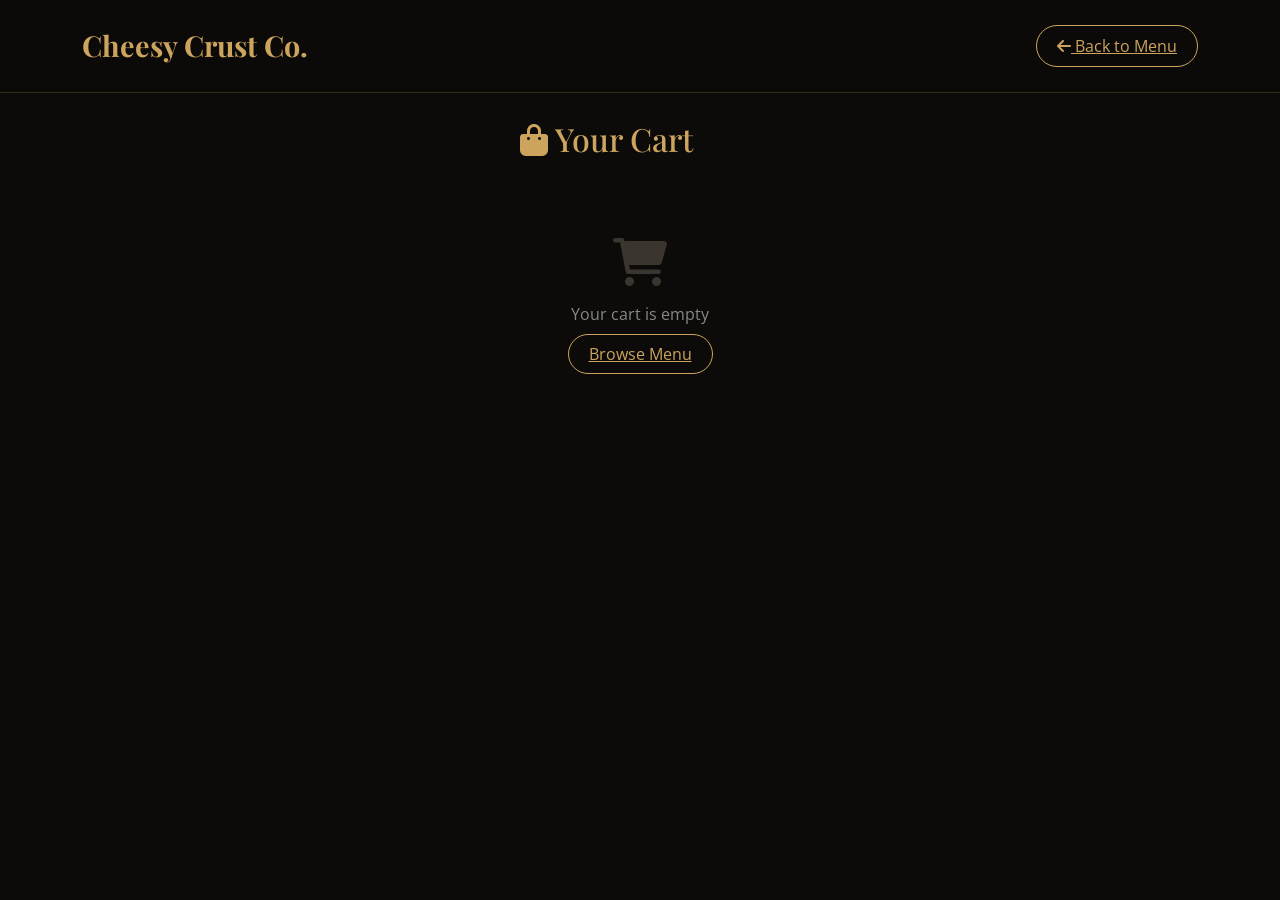
<file: frontend/cart.html>
<!DOCTYPE html>
<html lang="en">
<head>
  <meta charset="UTF-8">
  <meta name="viewport" content="width=device-width, initial-scale=1.0">
  <title>Cart - Cheesy Crust Co.</title>
  <link href="https://cdn.jsdelivr.net/npm/bootstrap@5.3.0-alpha1/dist/css/bootstrap.min.css" rel="stylesheet">
  <link href="https://fonts.googleapis.com/css2?family=Playfair+Display:wght@400;500;600;700&family=Open+Sans:wght@300;400;500;600&display=swap" rel="stylesheet">
  <link rel="stylesheet" href="https://cdnjs.cloudflare.com/ajax/libs/font-awesome/6.0.0-beta3/css/all.min.css">
  <style>
    * { margin: 0; padding: 0; box-sizing: border-box; }
    body {
      background-color: #0c0b09;
      font-family: 'Open Sans', sans-serif;
      color: #eeeeee;
      min-height: 100vh;
      display: flex;
      flex-direction: column;
    }
    :root {
      --gold: #cda45e;
      --gold-dark: #b58d4a;
      --dark-bg: #0c0b09;
      --card-bg: #1a1814;
    }
    .navbar {
      background: rgba(12, 11, 9, 0.95);
      padding: 1.2rem 0;
      border-bottom: 1px solid rgba(205, 164, 94, 0.2);
    }
    .navbar-brand {
      font-family: 'Playfair Display', serif;
      font-size: 1.8rem;
      font-weight: 700;
      color: var(--gold) !important;
    }
    .cart-container {
      max-width: 900px;
      margin: 120px auto 50px;
      padding: 0 20px;
      flex: 1;
    }
    .cart-header {
      font-family: 'Playfair Display', serif;
      color: var(--gold);
      margin-bottom: 2rem;
    }
    .cart-item {
      background: var(--card-bg);
      border-radius: 16px;
      padding: 1.5rem;
      margin-bottom: 1rem;
      border: 1px solid rgba(205,164,94,0.15);
      display: flex;
      align-items: center;
      gap: 1.5rem;
    }
    .cart-item-img {
      width: 100px;
      height: 100px;
      object-fit: cover;
      border-radius: 12px;
    }
    .cart-item-details {
      flex: 1;
    }
    .cart-item-name {
      font-size: 1.2rem;
      font-weight: 600;
    }
    .cart-item-price {
      color: var(--gold);
      font-weight: 600;
    }
    .cart-summary {
      background: var(--card-bg);
      border-radius: 16px;
      padding: 1.5rem;
      border: 1px solid rgba(205,164,94,0.15);
    }
    .btn-gold {
      background: linear-gradient(135deg, var(--gold), var(--gold-dark));
      color: #0c0b09;
      border: none;
      padding: 12px 30px;
      font-weight: 600;
      border-radius: 50px;
    }
    .btn-gold:hover {
      transform: translateY(-2px);
      box-shadow: 0 8px 20px rgba(205,164,94,0.3);
      color: #0c0b09;
    }
    .btn-outline-gold {
      background: transparent;
      border: 1px solid var(--gold);
      color: var(--gold);
      padding: 8px 20px;
      border-radius: 40px;
    }
    .empty-cart {
      text-align: center;
      padding: 3rem;
      color: #888;
    }
  </style>
</head>
<body>

<nav class="navbar fixed-top">
  <div class="container">
    <a class="navbar-brand" href="index.html">Cheesy Crust Co.</a>
    <a href="index.html" class="btn-outline-gold"><i class="fas fa-arrow-left"></i> Back to Menu</a>
  </div>
</nav>

<div class="cart-container">
  <h2 class="cart-header"><i class="fas fa-shopping-bag gold-icon"></i> Your Cart</h2>
  
  <div id="cart-items-container"></div>
  
  <div class="cart-summary mt-4" id="cart-summary" style="display: none;">
    <div class="d-flex justify-content-between mb-3">
      <span>Subtotal</span>
      <span id="cart-subtotal">₹0</span>
    </div>
    <div class="d-flex justify-content-between mb-3">
      <span>Delivery Fee</span>
      <span>₹40</span>
    </div>
    <hr style="border-color: #3a352e;">
    <div class="d-flex justify-content-between mb-3">
      <strong>Total</strong>
      <strong id="cart-total" style="color: var(--gold);">₹0</strong>
    </div>
    
    <!-- Order Type Selection -->
    <div class="mb-3">
      <label class="form-label" style="color: var(--gold);">Order Type</label>
      <select class="form-control" id="orderType" style="background: #0c0b09; color: white; border-color: #3a352e;">
        <option value="delivery">Delivery</option>
        <option value="takeaway">Takeaway</option>
      </select>
    </div>
    
    <div id="address-section" class="mb-3">
      <label class="form-label" style="color: var(--gold);">Delivery Address</label>
      <textarea class="form-control" id="deliveryAddress" rows="2" placeholder="Enter your full address" style="background: #0c0b09; color: white; border-color: #3a352e;"></textarea>
    </div>
    
    <button class="btn btn-gold w-100" id="checkoutBtn">Proceed to Checkout</button>
  </div>
</div>

<script src="https://cdn.jsdelivr.net/npm/bootstrap@5.3.0-alpha1/dist/js/bootstrap.bundle.min.js"></script>
<script src="https://checkout.razorpay.com/v1/checkout.js"></script>
<script src="js/api.js"></script>
<script src="js/cart.js"></script>
</body>
</html>
</file>
